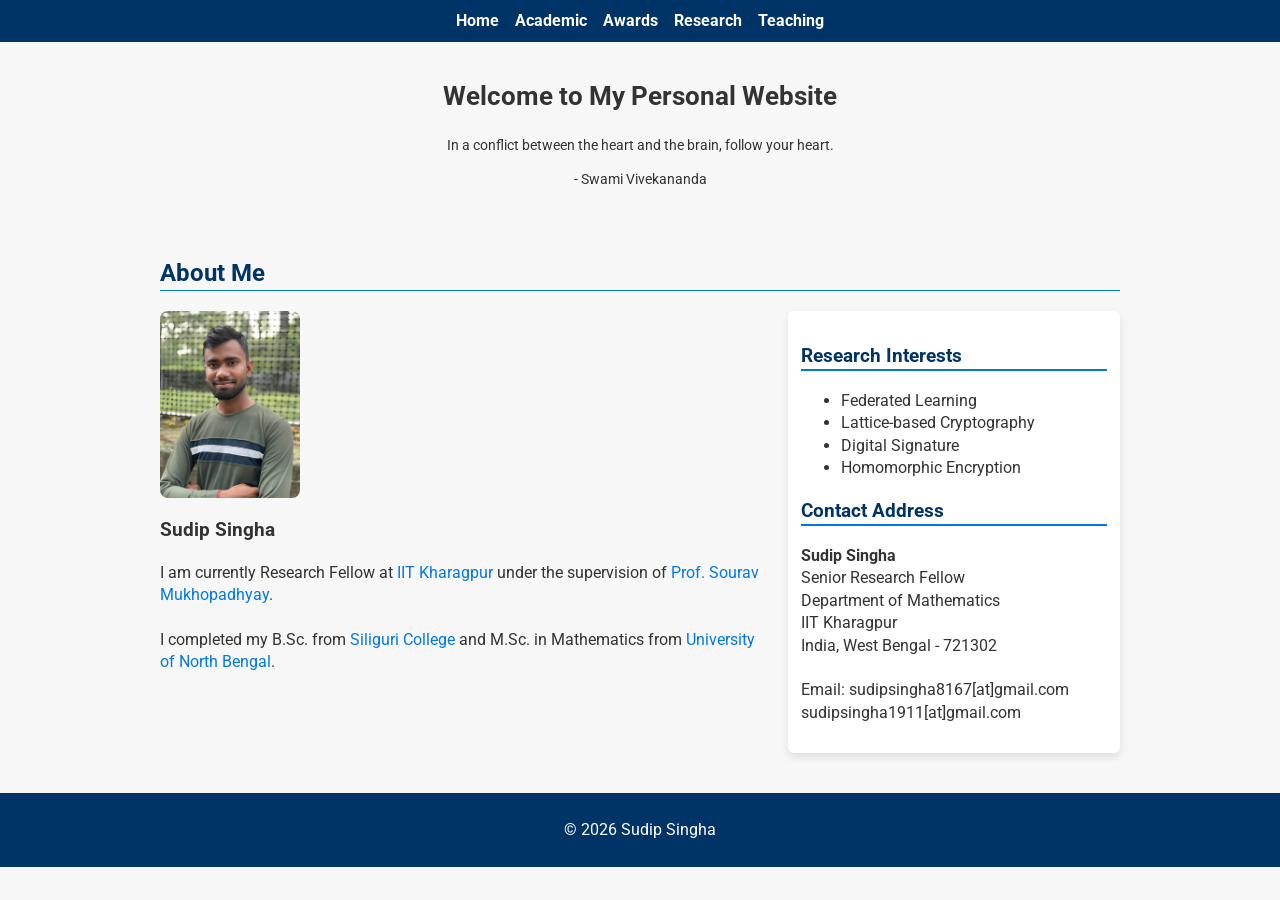
<file: index.html>
<!DOCTYPE html>
<html lang="en">
<head>
    <meta charset="UTF-8">
    <meta name="viewport" content="width=device-width, initial-scale=1.0">
    <title>Sudip Singha - Home</title>

    <link href="https://fonts.googleapis.com/css2?family=Roboto:wght@400;700&display=swap" rel="stylesheet">

    <style>
        body {
            font-family: 'Roboto', sans-serif;
            margin: 0;
            padding: 0;
            background-color: #f7f7f7;
            line-height: 1.4;
            color: #333;
        }

        a {
            color: #0078e7;
            text-decoration: none;
        }

        a:hover {
            text-decoration: underline;
        }

        header {
            background: #003366;
            color: white;
            padding: 0.6rem 1rem;
        }

        nav ul {
            list-style: none;
            display: flex;
            justify-content: center;
            gap: 1rem;
            padding: 0;
            margin: 0;
        }

        nav a {
            color: white;
            font-weight: 700;
        }

        nav a:hover {
            color: #ffcc00;
        }

        .hero {
            text-align: center;
            padding: 1rem;
        }

        .hero h1 {
            font-size: 1.6rem;
        }

        .hero p {
            font-size: 0.9rem;
        }

        section {
            padding: 1rem;
            max-width: 960px;
            margin: auto;
        }

        h2 {
            color: #003366;
            border-bottom: 1px solid #0078e7;
        }

        /* FLEX LAYOUT */
        .about-container {
            display: flex;
            flex-wrap: wrap;
            gap: 1rem;
            align-items: flex-start;
        }

        .about-text {
            flex: 2;
            min-width: 300px;
        }

        .about-text img {
            width: 140px;
            height: auto;
            border-radius: 8px;
            display: block;
            margin-bottom: 0.6rem;
        }

        .sidebar {
            flex: 1;
            min-width: 220px;
            background: white;
            padding: 0.8rem;
            border-radius: 6px;
            box-shadow: 0 4px 8px rgba(0,0,0,0.1);
        }

        .sidebar h3 {
            color: #003366;
            border-bottom: 2px solid #0078e7;
        }

        footer {
            text-align: center;
            background: #003366;
            color: white;
            padding: 0.6rem;
            margin-top: 1.5rem;
        }
    </style>
</head>

<body>

<header>
    <nav>
        <ul>
            <li><a href="index.html">Home</a></li>
            <li><a href="academic.html">Academic</a></li>
            <li><a href="awards.html">Awards</a></li>
            <li><a href="research.html">Research</a></li>
            <li><a href="teaching.html">Teaching</a></li>
        </ul>
    </nav>
</header>

<section class="hero">
    <h1>Welcome to My Personal Website</h1>
    <p>In a conflict between the heart and the brain, follow your heart.</p>
    <p>- Swami Vivekananda</p>
</section>

<section>
    <h2>About Me</h2>

    <div class="about-container">

        <!-- LEFT SIDE -->
        <div class="about-text">
            <img src="IMG-20260318-WA0007.jpg" alt="Sudip Singha">

            <h3>Sudip Singha</h3>

            <p>
                I am currently Research Fellow at 
                <a href="https://www.iitkgp.ac.in/">IIT Kharagpur</a> 
                under the supervision of 
                <a href="https://facweb.iitkgp.ac.in/~sourav/">Prof. Sourav Mukhopadhyay</a>.
                <br><br>

                I completed my B.Sc. from 
                <a href="https://www.siliguricollege.org.in/">Siliguri College</a> 
                and M.Sc. in Mathematics from 
                <a href="https://www.nbu.ac.in/">University of North Bengal</a>.
            </p>
        </div>

        <!-- RIGHT SIDE -->
        <div class="sidebar">
            <h3>Research Interests</h3>
            <ul>
                <li>Federated Learning</li>
                <li>Lattice-based Cryptography</li>
                <li>Digital Signature</li>
                <li>Homomorphic Encryption</li>
            </ul>

            <h3>Contact Address</h3>
            <p>
                <strong>Sudip Singha</strong><br>
                Senior Research Fellow<br>
                Department of Mathematics<br>
                IIT Kharagpur<br>
                India, West Bengal - 721302<br><br>

                Email: sudipsingha8167[at]gmail.com<br>
                       sudipsingha1911[at]gmail.com
            </p>
        </div>

    </div>
</section>

<footer>
    <p>&copy; 2026 Sudip Singha</p>
</footer>

</body>
</html>
</file>
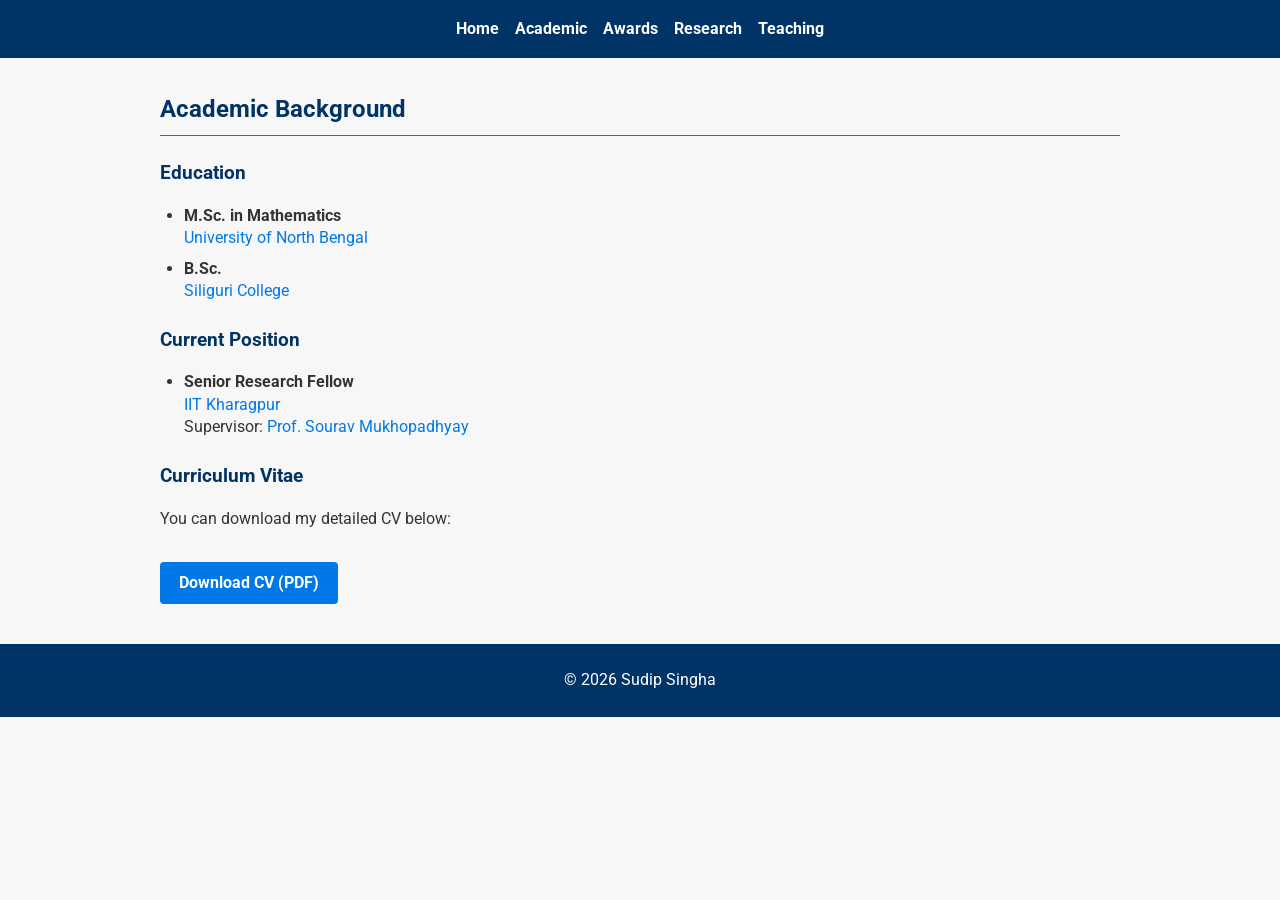
<file: academic.html>
<!DOCTYPE html>
<html lang="en">
<head>
    <meta charset="UTF-8">
    <meta name="viewport" content="width=device-width, initial-scale=1.0">
    <title>Sudip Singha - Academic</title>

    <link href="https://fonts.googleapis.com/css2?family=Roboto:wght@400;700&display=swap" rel="stylesheet">

    <style>
        body {
            font-family: 'Roboto', sans-serif;
            margin: 0;
            padding: 0;
            background-color: #f7f7f7;
            line-height: 1.4;
            color: #333;
        }

        a {
            color: #0078e7;
            text-decoration: none;
        }

        a:hover {
            text-decoration: underline;
        }

        header {
            background: #003366;
            color: white;
            padding: 0.6rem 1rem;
        }

        nav ul {
            list-style: none;
            display: flex;
            justify-content: center;
            gap: 1rem;
            padding: 0;
            margin: 0;
        }

        nav a {
            color: white;
            font-weight: 700;
        }

        nav a:hover {
            color: #ffcc00;
        }

        section {
            padding: 1rem;
            max-width: 960px;
            margin: auto;
        }

        h2 {
            color: #003366;
            border-bottom: 1px solid #0078e7;
            padding-bottom: 0.5rem;
        }

        h3 {
            color: #003366;
            margin-top: 1.5rem;
        }

        ul {
            margin: 0.5rem 0;
            padding-left: 1.5rem;
        }

        li {
            margin: 0.5rem 0;
        }

        .cv-link {
            display: inline-block;
            margin-top: 1rem;
            padding: 0.6rem 1.2rem;
            background-color: #0078e7;
            color: white;
            border-radius: 4px;
            font-weight: 700;
        }

        .cv-link:hover {
            background-color: #005fa3;
            text-decoration: none;
        }

        footer {
            text-align: center;
            background: #003366;
            color: white;
            padding: 0.6rem;
            margin-top: 1.5rem;
        }
    </style>
</head>

<body>

<header>
    <nav>
        <ul>
            <li><a href="index.html">Home</a></li>
            <li><a href="academic.html">Academic</a></li>
            <li><a href="awards.html">Awards</a></li>
            <li><a href="research.html">Research</a></li>
            <li><a href="teaching.html">Teaching</a></li>
        </ul>
    </nav>
</header>

<section>
    <h2>Academic Background</h2>

    <h3>Education</h3>
    <ul>
        <li><strong>M.Sc. in Mathematics</strong><br>
            <a href="https://www.nbu.ac.in/">University of North Bengal</a>
        </li>
        <li><strong>B.Sc.</strong><br>
            <a href="https://www.siliguricollege.org.in/">Siliguri College</a>
        </li>
    </ul>

    <h3>Current Position</h3>
    <ul>
        <li><strong>Senior Research Fellow</strong><br>
            <a href="https://www.iitkgp.ac.in/">IIT Kharagpur</a><br>
            Supervisor: <a href="https://facweb.iitkgp.ac.in/~sourav/">Prof. Sourav Mukhopadhyay</a>
        </li>
    </ul>

    <h3>Curriculum Vitae</h3>
    <p>You can download my detailed CV below:</p>
    <a href="cv.pdf" class="cv-link">Download CV (PDF)</a>
</section>

<footer>
    <p>&copy; 2026 Sudip Singha</p>
</footer>

</body>
</html>
</file>
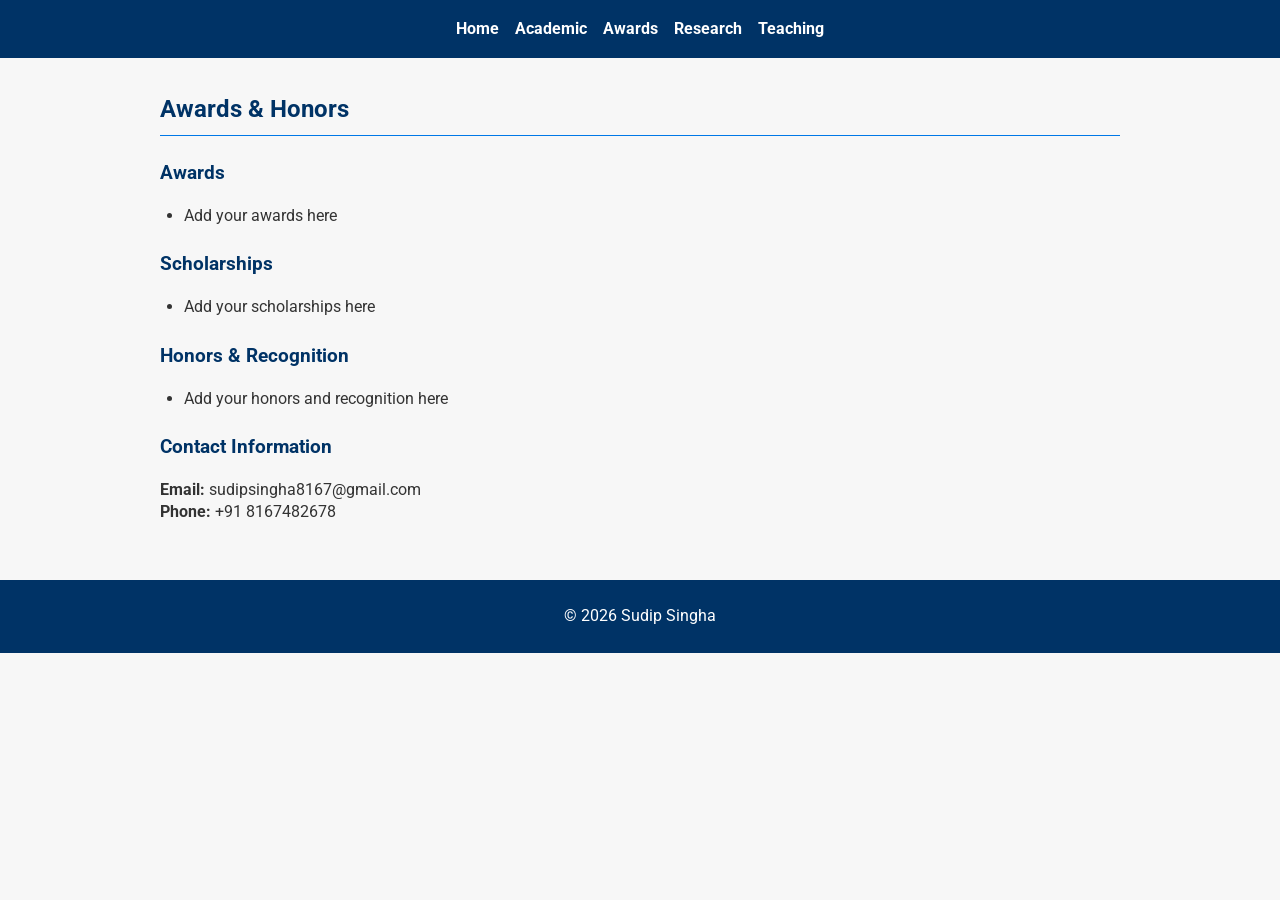
<file: awards.html>
<!DOCTYPE html>
<html lang="en">
<head>
    <meta charset="UTF-8">
    <meta name="viewport" content="width=device-width, initial-scale=1.0">
    <title>Sudip Singha - Awards</title>

    <link href="https://fonts.googleapis.com/css2?family=Roboto:wght@400;700&display=swap" rel="stylesheet">

    <style>
        body {
            font-family: 'Roboto', sans-serif;
            margin: 0;
            padding: 0;
            background-color: #f7f7f7;
            line-height: 1.4;
            color: #333;
        }

        a {
            color: #0078e7;
            text-decoration: none;
        }

        a:hover {
            text-decoration: underline;
        }

        header {
            background: #003366;
            color: white;
            padding: 0.6rem 1rem;
        }

        nav ul {
            list-style: none;
            display: flex;
            justify-content: center;
            gap: 1rem;
            padding: 0;
            margin: 0;
        }

        nav a {
            color: white;
            font-weight: 700;
        }

        nav a:hover {
            color: #ffcc00;
        }

        section {
            padding: 1rem;
            max-width: 960px;
            margin: auto;
        }

        h2 {
            color: #003366;
            border-bottom: 1px solid #0078e7;
            padding-bottom: 0.5rem;
        }

        h3 {
            color: #003366;
            margin-top: 1.5rem;
        }

        ul {
            margin: 0.5rem 0;
            padding-left: 1.5rem;
        }

        li {
            margin: 0.5rem 0;
        }

        footer {
            text-align: center;
            background: #003366;
            color: white;
            padding: 0.6rem;
            margin-top: 1.5rem;
        }
    </style>
</head>

<body>

<header>
    <nav>
        <ul>
            <li><a href="index.html">Home</a></li>
            <li><a href="academic.html">Academic</a></li>
            <li><a href="awards.html">Awards</a></li>
            <li><a href="research.html">Research</a></li>
            <li><a href="teaching.html">Teaching</a></li>
        </ul>
    </nav>
</header>

<section>
    <h2>Awards & Honors</h2>

    <h3>Awards</h3>
    <ul>
        <li>Add your awards here</li>
    </ul>

    <h3>Scholarships</h3>
    <ul>
        <li>Add your scholarships here</li>
    </ul>

    <h3>Honors & Recognition</h3>
    <ul>
        <li>Add your honors and recognition here</li>
    </ul>

    <h3>Contact Information</h3>
    <p>
        <strong>Email:</strong> sudipsingha8167@gmail.com<br>
        <strong>Phone:</strong> +91 8167482678
    </p>
</section>

<footer>
    <p>&copy; 2026 Sudip Singha</p>
</footer>

</body>
</html>
</file>
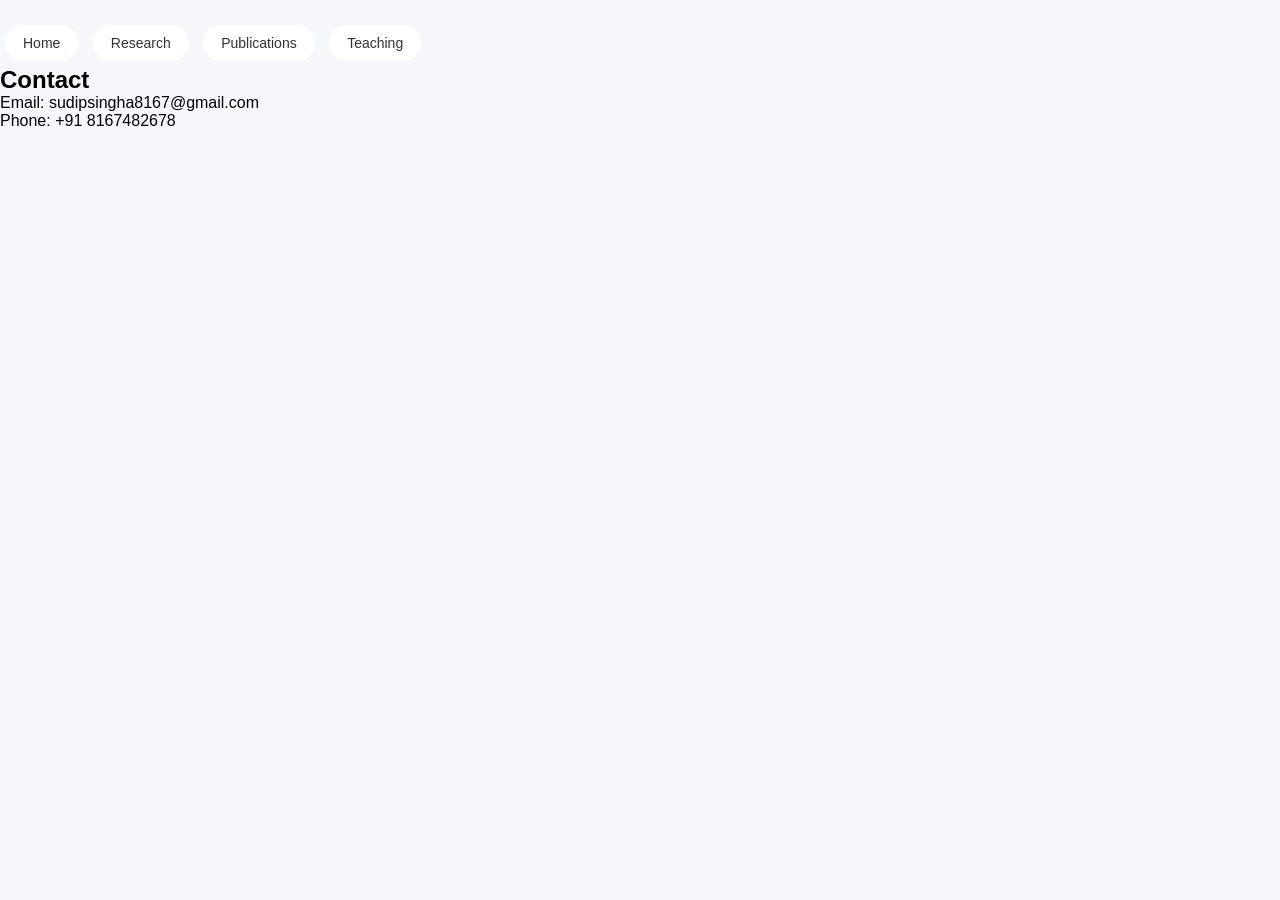
<file: contact.html>
<!DOCTYPE html>
<html>
<head>
<title>Contact</title>
<link rel="stylesheet" href="style.css">
</head>
<body>
<nav>
<a href="index.html">Home</a>
<a href="research.html">Research</a>
<a href="publications.html">Publications</a>
<a href="teaching.html">Teaching</a>
</nav>

<section class="card fade-in">
<h2>Contact</h2>
<p>Email: sudipsingha8167@gmail.com</p>
<p>Phone: +91 8167482678</p>
</section>
</body>
</html>
</file>
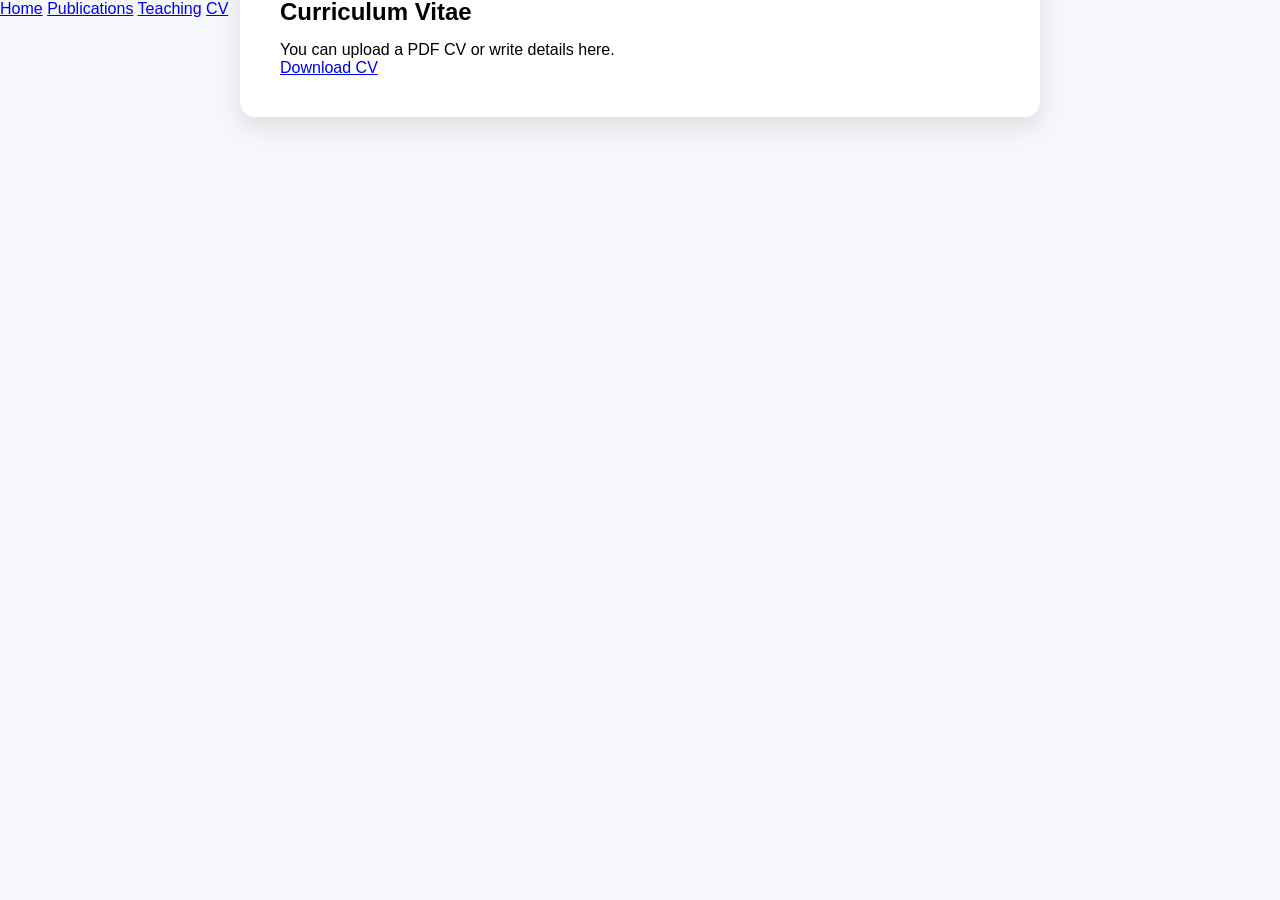
<file: cv.html>
<!DOCTYPE html>
<html>
<head>
  <title>CV</title>
  <link rel="stylesheet" href="style.css">
</head>
<body>

<div class="nav">
  <a href="index.html">Home</a>
  <a href="publications.html">Publications</a>
  <a href="teaching.html">Teaching</a>
  <a href="cv.html">CV</a>
</div>

<section class="content">
  <h2>Curriculum Vitae</h2>

  <p>You can upload a PDF CV or write details here.</p>
  <a href="cv.pdf">Download CV</a>
</section>

</body>
</html>
</file>
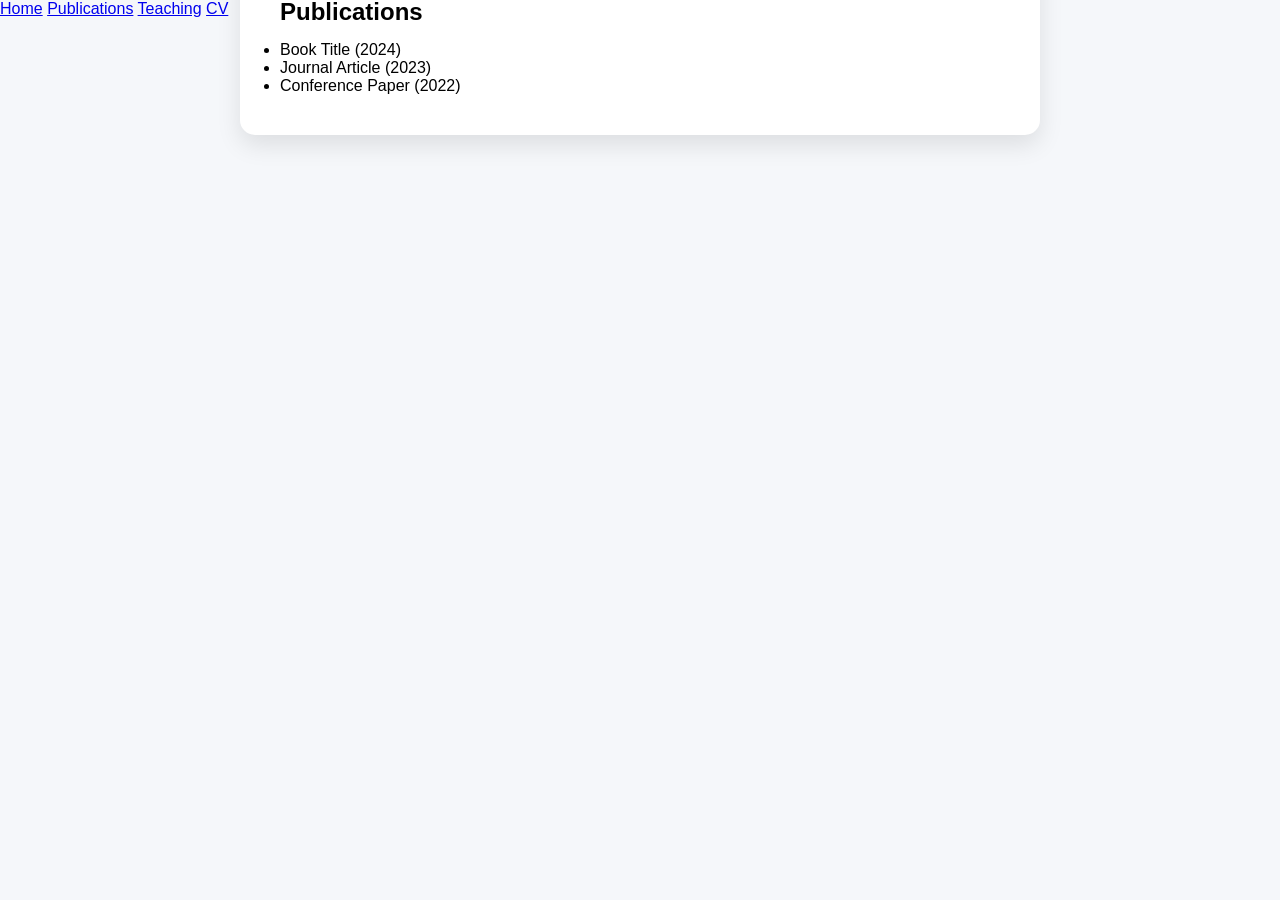
<file: publication.html>
<!DOCTYPE html>
<html>
<head>
  <title>Publications</title>
  <link rel="stylesheet" href="style.css">
</head>
<body>

<div class="nav">
  <a href="index.html">Home</a>
  <a href="publications.html">Publications</a>
  <a href="teaching.html">Teaching</a>
  <a href="cv.html">CV</a>
</div>

<section class="content">
  <h2>Publications</h2>

  <ul>
    <li>Book Title (2024)</li>
    <li>Journal Article (2023)</li>
    <li>Conference Paper (2022)</li>
  </ul>
</section>

</body>
</html>
</file>
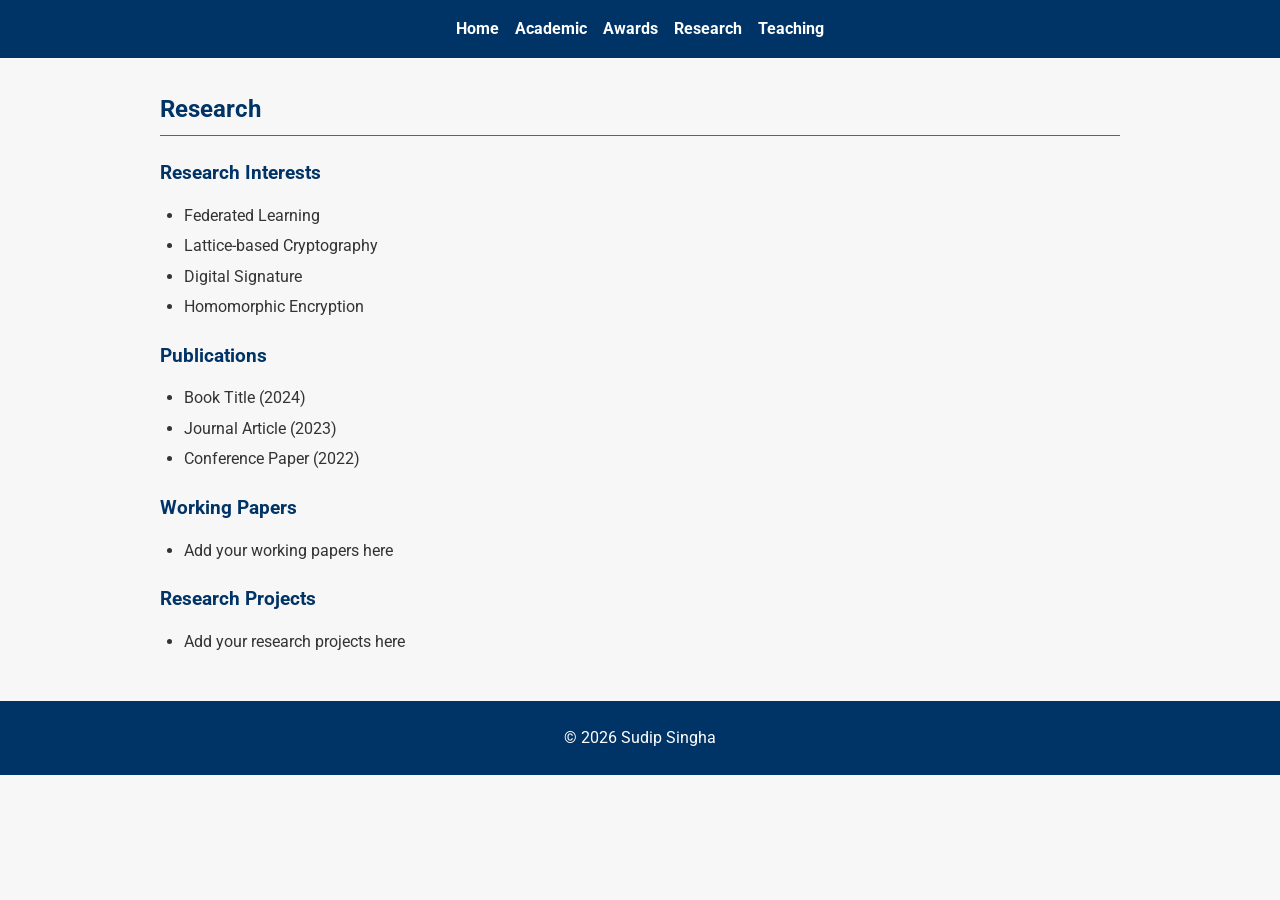
<file: research.html>
<!DOCTYPE html>
<html lang="en">
<head>
    <meta charset="UTF-8">
    <meta name="viewport" content="width=device-width, initial-scale=1.0">
    <title>Sudip Singha - Research</title>

    <link href="https://fonts.googleapis.com/css2?family=Roboto:wght@400;700&display=swap" rel="stylesheet">

    <style>
        body {
            font-family: 'Roboto', sans-serif;
            margin: 0;
            padding: 0;
            background-color: #f7f7f7;
            line-height: 1.4;
            color: #333;
        }

        a {
            color: #0078e7;
            text-decoration: none;
        }

        a:hover {
            text-decoration: underline;
        }

        header {
            background: #003366;
            color: white;
            padding: 0.6rem 1rem;
        }

        nav ul {
            list-style: none;
            display: flex;
            justify-content: center;
            gap: 1rem;
            padding: 0;
            margin: 0;
        }

        nav a {
            color: white;
            font-weight: 700;
        }

        nav a:hover {
            color: #ffcc00;
        }

        section {
            padding: 1rem;
            max-width: 960px;
            margin: auto;
        }

        h2 {
            color: #003366;
            border-bottom: 1px solid #0078e7;
            padding-bottom: 0.5rem;
        }

        h3 {
            color: #003366;
            margin-top: 1.5rem;
        }

        ul {
            margin: 0.5rem 0;
            padding-left: 1.5rem;
        }

        li {
            margin: 0.5rem 0;
        }

        footer {
            text-align: center;
            background: #003366;
            color: white;
            padding: 0.6rem;
            margin-top: 1.5rem;
        }
    </style>
</head>

<body>

<header>
    <nav>
        <ul>
            <li><a href="index.html">Home</a></li>
            <li><a href="academic.html">Academic</a></li>
            <li><a href="awards.html">Awards</a></li>
            <li><a href="research.html">Research</a></li>
            <li><a href="teaching.html">Teaching</a></li>
        </ul>
    </nav>
</header>

<section>
    <h2>Research</h2>

    <h3>Research Interests</h3>
    <ul>
        <li>Federated Learning</li>
        <li>Lattice-based Cryptography</li>
        <li>Digital Signature</li>
        <li>Homomorphic Encryption</li>
    </ul>

    <h3>Publications</h3>
    <ul>
        <li>Book Title (2024)</li>
        <li>Journal Article (2023)</li>
        <li>Conference Paper (2022)</li>
    </ul>

    <h3>Working Papers</h3>
    <ul>
        <li>Add your working papers here</li>
    </ul>

    <h3>Research Projects</h3>
    <ul>
        <li>Add your research projects here</li>
    </ul>
</section>

<footer>
    <p>&copy; 2026 Sudip Singha</p>
</footer>

</body>
</html>
</file>
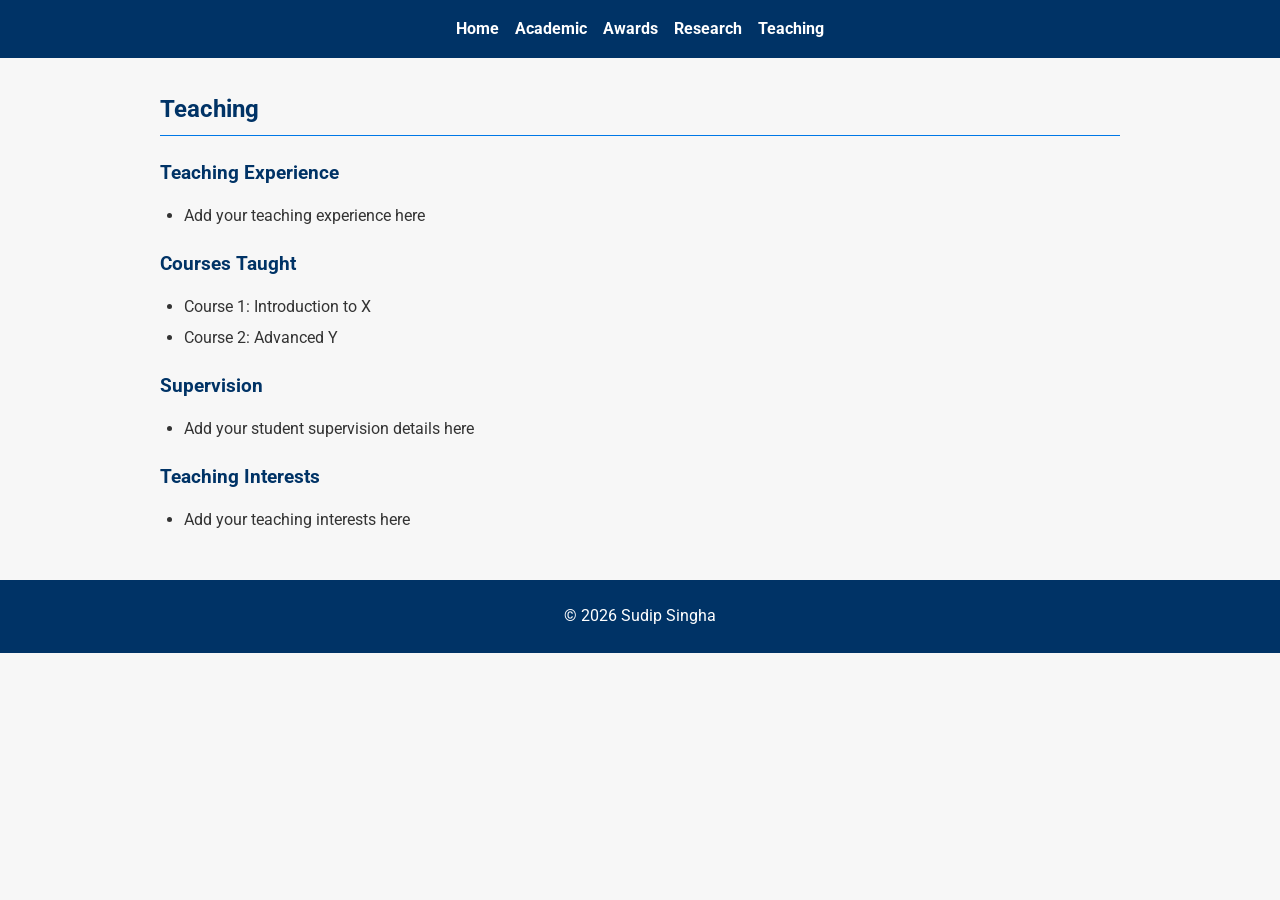
<file: teaching.html>
<!DOCTYPE html>
<html lang="en">
<head>
    <meta charset="UTF-8">
    <meta name="viewport" content="width=device-width, initial-scale=1.0">
    <title>Sudip Singha - Teaching</title>

    <link href="https://fonts.googleapis.com/css2?family=Roboto:wght@400;700&display=swap" rel="stylesheet">

    <style>
        body {
            font-family: 'Roboto', sans-serif;
            margin: 0;
            padding: 0;
            background-color: #f7f7f7;
            line-height: 1.4;
            color: #333;
        }

        a {
            color: #0078e7;
            text-decoration: none;
        }

        a:hover {
            text-decoration: underline;
        }

        header {
            background: #003366;
            color: white;
            padding: 0.6rem 1rem;
        }

        nav ul {
            list-style: none;
            display: flex;
            justify-content: center;
            gap: 1rem;
            padding: 0;
            margin: 0;
        }

        nav a {
            color: white;
            font-weight: 700;
        }

        nav a:hover {
            color: #ffcc00;
        }

        section {
            padding: 1rem;
            max-width: 960px;
            margin: auto;
        }

        h2 {
            color: #003366;
            border-bottom: 1px solid #0078e7;
            padding-bottom: 0.5rem;
        }

        h3 {
            color: #003366;
            margin-top: 1.5rem;
        }

        ul {
            margin: 0.5rem 0;
            padding-left: 1.5rem;
        }

        li {
            margin: 0.5rem 0;
        }

        footer {
            text-align: center;
            background: #003366;
            color: white;
            padding: 0.6rem;
            margin-top: 1.5rem;
        }
    </style>
</head>

<body>

<header>
    <nav>
        <ul>
            <li><a href="index.html">Home</a></li>
            <li><a href="academic.html">Academic</a></li>
            <li><a href="awards.html">Awards</a></li>
            <li><a href="research.html">Research</a></li>
            <li><a href="teaching.html">Teaching</a></li>
        </ul>
    </nav>
</header>

<section>
    <h2>Teaching</h2>

    <h3>Teaching Experience</h3>
    <ul>
        <li>Add your teaching experience here</li>
    </ul>

    <h3>Courses Taught</h3>
    <ul>
        <li>Course 1: Introduction to X</li>
        <li>Course 2: Advanced Y</li>
    </ul>

    <h3>Supervision</h3>
    <ul>
        <li>Add your student supervision details here</li>
    </ul>

    <h3>Teaching Interests</h3>
    <ul>
        <li>Add your teaching interests here</li>
    </ul>
</section>

<footer>
    <p>&copy; 2026 Sudip Singha</p>
</footer>

</body>
</html>
</file>
<file: style.css>
/* RESET */
* {
  margin: 0;
  padding: 0;
  box-sizing: border-box;
  font-family: 'Segoe UI', sans-serif;
}

/* BODY */
body {
  background: #f5f7fa;
}

/* HERO SECTION */
.hero {
  height: 90vh;
  background: url("background.jpg");
  background-size: cover;
  background-position: center;
  background-repeat: no-repeat;

  display: flex;
  justify-content: center;
  align-items: center;
  position: relative;
}

/* DARK + BLUR OVERLAY */
.overlay {
  position: absolute;
  width: 100%;
  height: 100%;
  background: rgba(0, 0, 0, 0.45);
  backdrop-filter: blur(6px);
}

/* HERO CONTENT (GLASS EFFECT) */
.hero-content {
  text-align: center;
  color: white;
  z-index: 2;

  background: rgba(255, 255, 255, 0.1);
  padding: 25px 40px;
  border-radius: 20px;
  backdrop-filter: blur(10px);

  box-shadow: 0 8px 25px rgba(0,0,0,0.2);
}

/* PROFILE IMAGE */
.profile-img {
  width: 130px;
  height: 130px;
  border-radius: 50%;
  border: 4px solid white;
  margin-bottom: 15px;
  transition: transform 0.4s ease;
}

.profile-img:hover {
  transform: scale(1.1) rotate(3deg);
}

/* NAME + TITLE */
.hero-content h1 {
  font-size: 32px;
  margin-bottom: 5px;
}

.hero-content p {
  font-size: 16px;
  opacity: 0.9;
}

/* NAVIGATION */
nav {
  margin-top: 20px;
}

nav a {
  text-decoration: none;
  color: #333;
  background: white;
  padding: 10px 18px;
  margin: 5px;
  border-radius: 25px;
  transition: all 0.3s ease;
  display: inline-block;
  font-size: 14px;
}

nav a:hover {
  background: #111;
  color: white;
  transform: translateY(-3px) scale(1.05);
}

/* CONTENT CARD */
.content {
  background: white;
  max-width: 800px;
  margin: -60px auto 40px;
  padding: 40px;
  border-radius: 15px;
  box-shadow: 0 10px 25px rgba(0,0,0,0.1);
}

/* HEADINGS */
.content h2 {
  margin-bottom: 15px;
}

/* ANIMATIONS */
.fade-in {
  opacity: 0;
  transform: translateY(30px);
  animation: fadeIn 1s ease forwards;
}

.delay {
  animation-delay: 0.5s;
}

@keyframes fadeIn {
  to {
    opacity: 1;
    transform: translateY(0);
  }
}

/* MOBILE RESPONSIVE */
@media (max-width: 600px) {
  .hero-content {
    padding: 20px;
  }

  .hero-content h1 {
    font-size: 24px;
  }

  .content {
    margin: -40px 15px 20px;
    padding: 25px;
  }

  nav a {
    padding: 8px 14px;
    font-size: 12px;
  }
}
</file>
